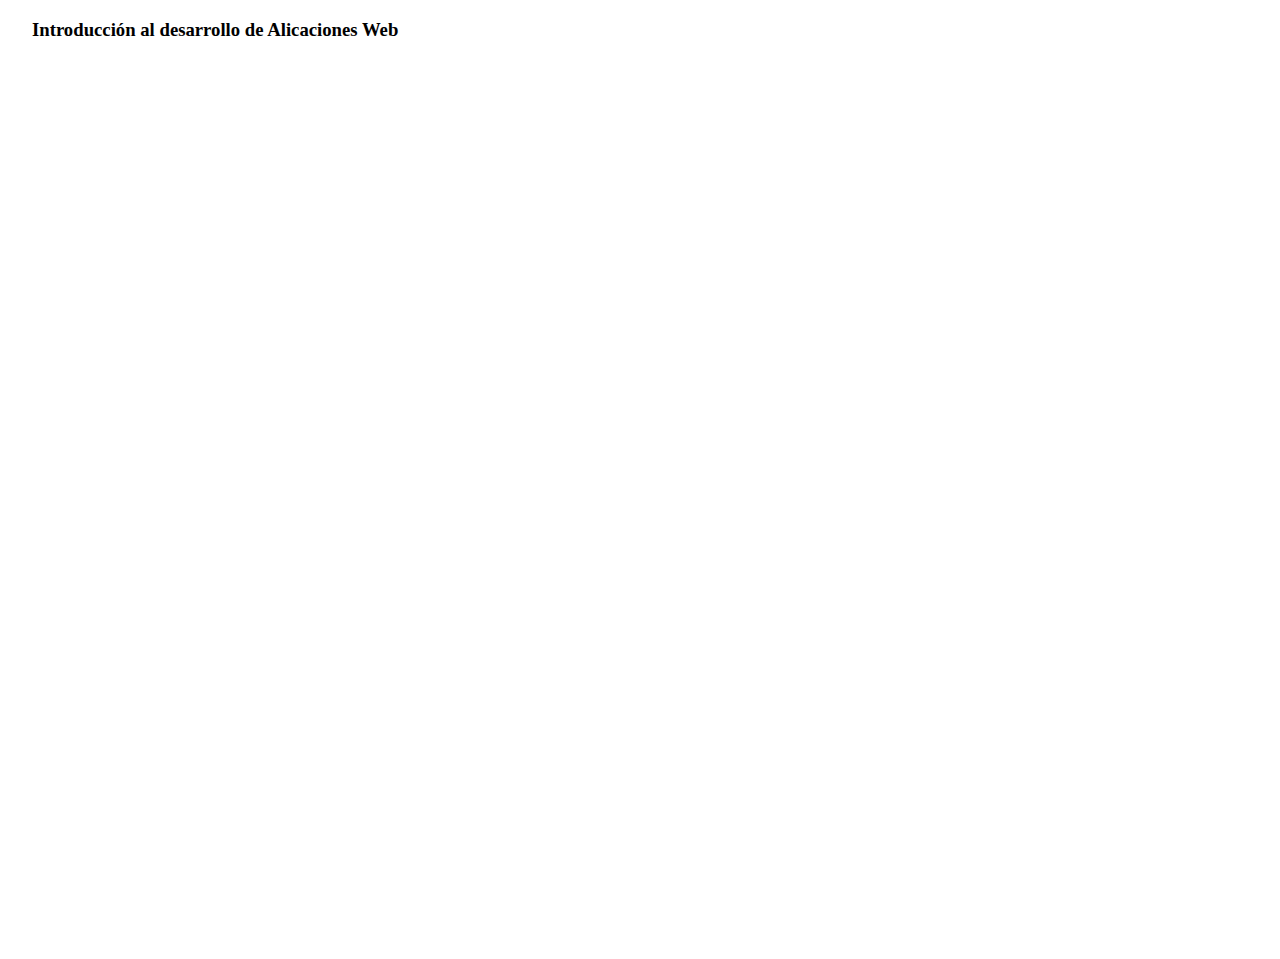
<file: index.html>
<!DOCTYPE html>
<html>
    <head>
        <meta charset="utf-8" />
        <meta name="viewport" content="initial-scale=1, maximum-scale=1, user-scalable=no" />
        <title>ArcGIS Maps SDK for JavaScript</title>

        <script>
            esriConfig = {
                locale: "es"
            };
        </script>

        <link rel="stylesheet" type="text/css" href="css/style.css">

        <script src="https://js.arcgis.com/calcite-components/1.2.0/calcite.esm.js" type="module"></script>
        <link rel="stylesheet" href="https://js.arcgis.com/calcite-components/1.2.0/calcite.css" />

        <link rel="stylesheet" href="https://js.arcgis.com/4.26/esri/themes/light/main.css" />
        <script src="https://js.arcgis.com/4.26/"></script>
        
        <script type="text/JavaScript" src="js/map.js"></script>
    </head>
    <body>
        <calcite-shell content-behind>
            <div slot="header" id="header">
                <a href="https://github.com/DesarrolladoresEsri/epc.co.js/blob/main/README.md">
                    <calcite-action icon="home" text="Ir al inicio" text-enabled="true" slot="header-actins-start"></calcite-action>
                </a>
                <h3 id="header-title">
                    Introducción al desarrollo de Alicaciones Web
                </h3>
            </div>

            <calcite-shell-panel slot="panel-start" detached>

                <calcite-action-bar slot="action-bar">
                    <calcite-action data-action-id="basemaps" icon="basemap" text="Mapas base"></calcite-action>
                    <calcite-action data-action-id="legend" icon="legend" text="Leyenda"></calcite-action>
                    <calcite-action data-action-id="analysis" icon="analysis" text="Análisis"></calcite-action>
                </calcite-action-bar>

                <calcite-panel heading="Mapas base" data-panel-id="basemaps" hidden>
                    <div id="basemaps-container"></div>
                </calcite-panel>

                <calcite-panel heading="Leyenda" data-panel-id="legend" hidden>
                    <div id="legend-container"></div>
                </calcite-panel>

                <calcite-panel heading="Análisis" data-panel-id="analysis" hidden>
                    <calcite-block heading="Instalaciones cercanas" description="El cálculo de ruta de instalaciones cercanas le permite encontrar una o más instalaciones cercanas a partir de un incidente. Use el buscador para definir un punto de partida."></calcite-block>
                    
                    <div id="analysis-content" style="width: auto;"></div>
                    
                    <calcite-block heading="Calcular" description="Una vez haya definido el punto de partida, haga clic en Ejecutar para encontrar las IPC más cercanas y ver la ruta.">
                        
                    </calcite-block>
                    
                    <calcite-button data-action-id="perform-analysis" icon-start="find-path" slot="footer-actions" disabled="true">
                        Ejecutar
                    </calcite-button>
                </calcite-panel>
            </calcite-shell-panel>
            <div id="viewDiv"></div>
        </calcite-shell>
    </body>
</html>
</file>
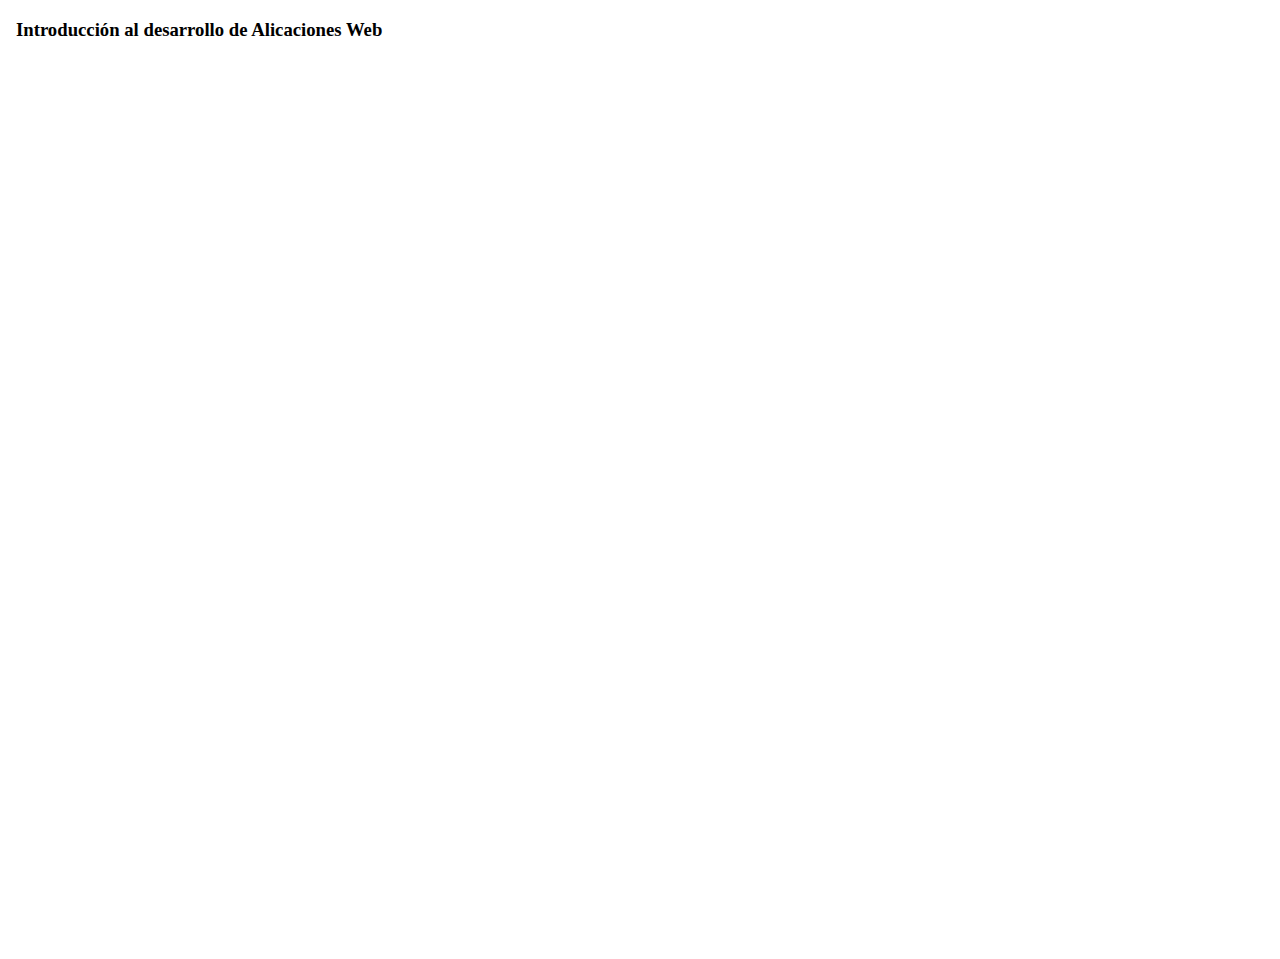
<file: 8.analisis/analisis.html>
<!DOCTYPE html>
<html>
    <head>
        <meta charset="utf-8" />
        <meta name="viewport" content="initial-scale=1, maximum-scale=1, user-scalable=no" />
        <title>ArcGIS Maps SDK for JavaScript: Editar Capas</title>

        <script>
            esriConfig = {
                locale: "es"
            };
        </script>

        <style>
            html,
            body,
            #viewDiv {
                padding: 0;
                margin: 0;
                height: 100%;
                width: 100%;
            }

            body {
                display: flex;
            }

            #header-title {
                margin-left: 1rem;
                margin-right: 1rem;
            }
        </style>

        <script src="https://js.arcgis.com/calcite-components/1.2.0/calcite.esm.js" type="module"></script>
        <link rel="stylesheet" href="https://js.arcgis.com/calcite-components/1.2.0/calcite.css" />

        <link rel="stylesheet" href="https://js.arcgis.com/4.26/esri/themes/light/main.css">
        <script src="https://js.arcgis.com/4.26/"></script>
        
        <script>
            require([
                "esri/config", 
                "esri/Map", 
                "esri/views/MapView",
                
                "esri/widgets/BasemapGallery",
                "esri/widgets/Expand",

                "esri/widgets/Locate",

                "esri/widgets/Search",
                
                "esri/widgets/Directions",
                "esri/layers/RouteLayer",

                "esri/layers/FeatureLayer",
                "esri/widgets/Legend",
                
                "esri/widgets/Editor",

                "esri/rest/support/FeatureSet",
                "esri/rest/closestFacility",
                "esri/rest/support/ClosestFacilityParameters",
                "esri/layers/GraphicsLayer",
            ], function(
                esriConfig, 
                Map, 
                MapView,
                
                BasemapGallery,
                Expand,

                Locate,
                
                Search,

                Directions,
                RouteLayer,

                FeatureLayer,
                Legend,
                
                Editor,

                FeatureSet,
                closestFacility, 
                ClosestFacilityParameters,
                GraphicsLayer
            ) {
                //esriConfig.apiKey = "SU_API_KEY";

                const map = new Map({
                    basemap: "arcgis-topographic"
                });
                
                const view = new MapView({
                    map: map,
                    center: [-74.05142721441229, 4.673855997314436],
                    zoom: 13, 
                    container: "viewDiv",
                    padding:{
                        left: 50
                    }
                });

                const basemapGallery = new BasemapGallery({
                    view: view,
                    source: {
                        query: {
                            title: '"World Basemaps for Developers" AND owner:esri'
                        }
                    }
                });
                
                const bgExpand = new Expand({
                    view: view,
                    content: basemapGallery,
                    autoCollapse: true
                });
                view.ui.add(bgExpand, "top-right");
                
                const locate = new Locate({
                    view: view,
                    useHeadingEnabled: false,
                    goToOverride: function(view, options) {
                        options.target.scale = 1500;
                        return view.goTo(options.target);
                    }
                });
                view.ui.add(locate, "top-left");

                const search = new Search({
                    view: view
                });
                view.ui.add(search, {
                    position: "top-left",
                    index: 0
                });

                const routeLayer = new RouteLayer();
                map.layers.add(routeLayer);
                
                const directions = new Directions({
                    view: view,
                    layer: routeLayer
                });

                const rtExpand = new Expand({
                    view: view,
                    content: directions,
                    autoCollapse: false
                });
                view.ui.add(rtExpand, "top-right");
                
                function createPictureMarkerSymbol(value, url){
                    return {
                        value:value,
                        symbol: {
                            type: "picture-marker",
                            url: url,
                            width: "15px",
                            height: "15px"
                        }
                    }
                }
                
                const ipsRenderer = {
                    type: "unique-value",
                    field: "SEDE_PRINC",
                    uniqueValueInfos: [
                        createPictureMarkerSymbol("SI", "https://static.arcgis.com/images/Symbols/Government/Hospital.png"),
                        createPictureMarkerSymbol("NO", "https://static.arcgis.com/images/Symbols/Government/Hospital-and-Clinics.png")
                    ]
                };
                
                const popupIPS = {
                    title: "{NOMBRE}",
                    content:[{
                        type: "fields",
                        fieldInfos: [
                            {
                                fieldName: "NOMBRE_PRE",
                                label: "Nombre del prestador"
                            },
                            {
                                fieldName: "CODIGO_PRE",
                                label: "Código de habilitación del prestador"
                            },
                            {
                                fieldName: "DIRECCION",
                                label: "Dirección"
                            },
                            {
                                fieldName: "TELEFONO",
                                label: "Teléfono"
                            },
                            {
                                fieldName: "EMAIL",
                                label: "Correo Electrónico"
                            }
                        ]
                    }],
                    lastEditInfoEnabled: false
                }
                
                const ipsLayer = new FeatureLayer({
                    url: "https://services.arcgis.com/DDzi7vRExVRMO5AB/arcgis/rest/services/Instituci%C3%B3n_Prestadora_de_Salud/FeatureServer/0",
                    outFields: ["NOMBRE","NOMBRE_PRE", "CODIGO_PRE", "DIRECCION", "TELEFONO", "EMAIL"],
                    popupTemplate: popupIPS,
                    renderer: ipsRenderer
                });
                
                map.add(ipsLayer);
                
                ipsLayer.queryExtent().then(function(result){
                    view.goTo(result.extent);
                });

                const legend = new Legend({
                    view: view,
                    layerInfos: [
                        {
                            layer: ipsLayer,
                            title: "Institución Prestadora de Salud"
                        }
                    ]
                });
                view.ui.add(legend, "bottom-left");

                const editor = new Editor({
                    view:view,
                    layerInfos: [{
                        layer: ipsLayer,
                        formTemplate: {
                            elements:[
                                {
                                    type: "field",
                                    fieldName: "NOMBRE",
                                    label: "Nombre",
                                    requiredExpression: "requiredField"
                                },
                                {
                                    type: "field",
                                    fieldName: "NOMBRE_PRE",
                                    label: "Nombre del prestador"
                                },
                                {
                                    type: "field",
                                    fieldName: "CODIGO_PRE",
                                    label: "Código de habilitación del prestador"
                                },
                                {
                                    type: "field",
                                    fieldName: "DIRECCION",
                                    label: "Dirección"
                                },
                                {
                                    type: "field",
                                    fieldName: "TELEFONO",
                                    label: "Teléfono"
                                },
                                {
                                    type: "field",
                                    fieldName: "EMAIL",
                                    label: "Correo Electrónico"
                                },
                                {
                                    type: "field",
                                    fieldName: "SEDE_PRINC",
                                    label: "Es sede principal",
                                    requiredExpression: "requiredField"
                                }
                            ],
                            expressionInfos: [
                                {
                                    name: "requiredField",
                                    expression: "true"
                                }
                            ]
                        }
                    }]
                });
                
                const edExpand = new Expand({
                    view: view,
                    content: editor,
                    autoCollapse: false
                });
                view.ui.add(edExpand, "bottom-right");

                view.when(() => {
                    let activeWidget;

                    const handleActionBarClick = ({target}) => {
                        if (target.tagName !== "CALCITE-ACTION") {
                            return;
                        }

                        if (activeWidget) {
                            document.querySelector(`[data-action-id=${activeWidget}]`).active = false;
                            document.querySelector(`[data-panel-id=${activeWidget}]`).hidden = true;
                        }

                        const nextWidget = target.dataset.actionId;
                        if (nextWidget !== activeWidget) {
                            document.querySelector(`[data-action-id=${nextWidget}]`).active = true;
                            document.querySelector(`[data-panel-id=${nextWidget}]`).hidden = false;
                            activeWidget = nextWidget;
                        } else {
                            activeWidget = null;
                        }
                    };

                    document.querySelector("calcite-action-bar").addEventListener("click", handleActionBarClick);

                    let actionBarExpanded = false;

                    document.addEventListener("calciteActionBarToggle", event => {
                        actionBarExpanded = !actionBarExpanded;
                        view.padding = {
                            left: actionBarExpanded ? 135 : 45
                        }
                    });
                });

                const anSearch = new Search({
                    container: "analysis-content"
                });
                
                const cfRouteLayer = new GraphicsLayer();
                map.add(cfRouteLayer, 0);

                function setCFRouteSymbol(index){
                    if (index == 0){
                        return {
                            type: "simple-line",
                            color: [237, 81, 81, 0.75],
                            width: "5",
                        }
                    } else if (index == 1) {
                        return {
                            type: "simple-line",
                            color: [20, 158, 206, 0.75],
                            width: "5",
                        }
                    } else if (index == 2) {
                            return {
                            type: "simple-line",
                            color: [167, 198, 54, 0.75],
                            width: "5",
                        }
                    } else {
                        return {
                            type: "simple-line",
                            color: [60, 175, 153, 0.75],
                            width: "5",
                        }
                    }
                }

                let startPoint;
                
                anSearch.on("search-complete", function(event){
                    if (event.numResults > 0){
                        document.querySelector(`[data-action-id=perform-analysis]`).disabled = false;
                        startPoint = event.results[0].results[0].feature;
                    }     
                });

                anSearch.on("search-clear", function(event){
                    cfRouteLayer.removeAll();
                    document.querySelector(`[data-action-id=perform-analysis]`).disabled = true;
                });

                const closestFacilityUrl = 'https://route-api.arcgis.com/arcgis/rest/services/World/ClosestFacility/NAServer/ClosestFacility_World/solveClosestFacility';

                function findClosestFacility(){
                    cfRouteLayer.removeAll();
                    
                    const queryParams = {
                        spatialRelationship: "intersects",
                        geometry: startPoint.geometry,
                        distance: 2000,
                        units: "meters",
                        outSpatialReference: {wkid: 4326},
                        returnGeometry: true,
                        outFields:["OBJECTID"]
                    };

                    ipsLayer.queryFeatures(queryParams).then(function(results){
                        let closestFacilityParams = new ClosestFacilityParameters({
                            facilities: results,
                            incidents: new FeatureSet({features: [startPoint]}),
                            returnRoutes: true,
                            returnFacilities: false,
                            defaultTargetFacilityCount: 3
                        });

                        closestFacility.solve(closestFacilityUrl, closestFacilityParams).then(function(solveResults){
                            solveResults.routes.features.forEach((route, i) => {
                                route.symbol = setCFRouteSymbol(i);
                                cfRouteLayer.add(route);
                            });
                            view.goTo({
                                target: solveResults.routes.features
                            });
                        });
                    }); 
                }
                document.querySelector(`[data-action-id=perform-analysis]`).addEventListener("click", findClosestFacility);
            });
        </script>
    </head>
    <body>
        <calcite-shell content-behind>
            <h3 id="header-title" slot="header">
                Introducción al desarrollo de Alicaciones Web
            </h3>
            <calcite-shell-panel slot="panel-start" detached>
                <calcite-action-bar slot="action-bar">
                    <calcite-action data-action-id="analysis" icon="analysis" text="Análisis"></calcite-action>
                </calcite-action-bar>

                <calcite-panel heading="Análisis" data-panel-id="analysis" hidden>
                    <calcite-block heading="Instalaciones cercanas" description="El cálculo de ruta de instalaciones cercanas le permite encontrar una o más instalaciones cercanas a partir de un incidente. Use el buscador para definir un punto de partida."></calcite-block>
                    
                    <div id="analysis-content" style="width: auto;"></div>
                    
                    <calcite-block heading="Calcular" description="Una vez haya definido el punto de partida, haga clic en Ejecutar para encontrar las IPC más cercanas y ver la ruta.">
                        
                    </calcite-block>
                    
                    <calcite-button data-action-id="perform-analysis" icon-start="find-path" slot="footer-actions" disabled="true">
                        Ejecutar
                    </calcite-button>
                </calcite-panel>
            </calcite-shell-panel>
            <div id="viewDiv"></div>
        </calcite-shell>
    </body>
</html>
</file>
<file: css/style.css>
html,
body,
#viewDiv {
    padding: 0;
    margin: 0;
    height: 100%;
    width: 100%;
}

body {
    display: flex;
}

#header-title {
    margin-left: 1rem;
    margin-right: 1rem;
}

#header {
    display: flex;
    padding: 0 1rem;
}
</file>
